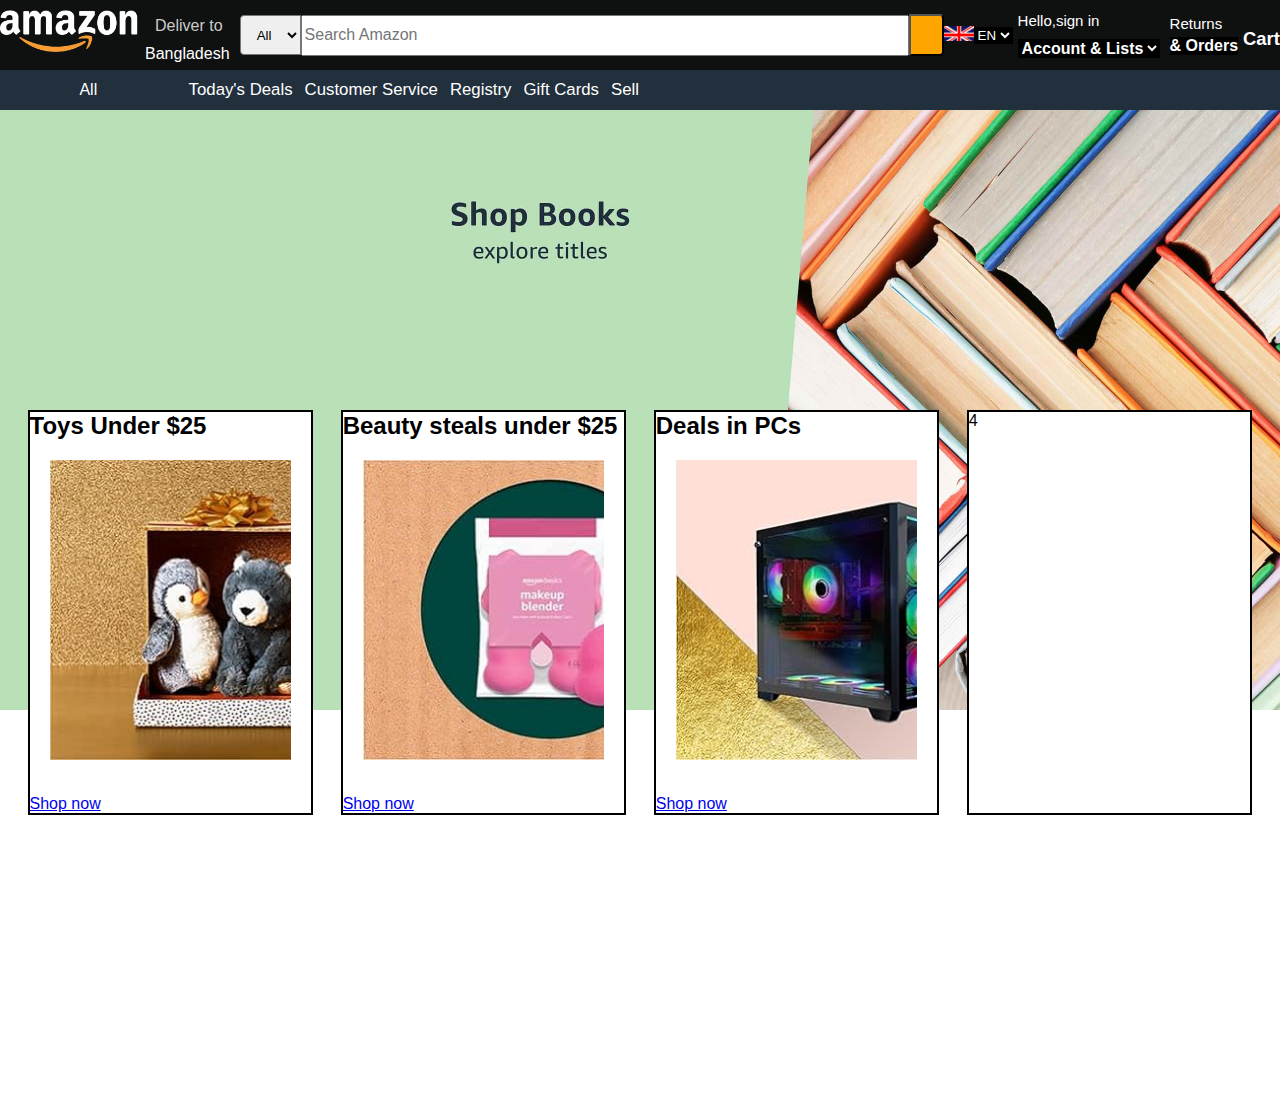
<file: amazon.html>
<!DOCTYPE html>
<html lang="en">
<head>
    <meta charset="UTF-8">
    <meta name="viewport" content="width=device-width, initial-scale=1.0">
    <title>Amazon</title><link rel="stylesheet" href="https://cdnjs.cloudflare.com/ajax/libs/font-awesome/6.6.0/css/all.min.css" integrity="sha512-Kc323vGBEqzTmouAECnVceyQqyqdsSiqLQISBL29aUW4U/M7pSPA/gEUZQqv1cwx4OnYxTxve5UMg5GT6L4JJg==" crossorigin="anonymous" referrerpolicy="no-referrer" />
    <link rel="stylesheet"href="Amazon.css">
</head>
<body>
    <header>
        <div class="navbar">
            <div class="nav-logo border">
                <div class="logo"></div>
            </div>
            <div class="nav-address border">
                <p class="a">Deliver to</p>
                <div class="location-icon">
                    <i class="fa-solid fa-location-dot"></i>
                    <p class="b">Bangladesh</p> 
                </div>
            </div>
            <div class="search-bar">
                <select class="nav-select">
                    <option>All</option>
                    <option value="x">Import</option>
                    <option value="y">Export</option>
                </select>
                <input class="nav-input" placeholder="Search Amazon">
                <button class="search-icon"><i class="fa-solid fa-magnifying-glass"></i></i></button>
            </div>
            <div class = "country border">
                <div class="flag"></div>
                <div>
                <select class ="language">
                    <option>EN</option>
                </select>
                </div>
            </div>
            <div class="account border">
                <p class="sign-in">Hello,sign in</p>
                <select class="list">
                    <option>Account & Lists</option>
                </select>
            </div>
            <div class="nav-orders border">
                <P class="sign-in">Returns</P>
                <p class="list">
                    & Orders
                </p>
            </div>
            <div class="nav-cart border">
                <i class="fa-solid fa-cart-shopping"></i>
                  Cart
            </div>
        </div>
        <div class="panel ">
            <div class="menu border">
                <i class="fa-solid fa-bars"></i>
                All
            </div>
            <div class="panel-options">
                <p>Today's Deals</p>
                <p>Customer Service</p>
                <p>Registry</p>
                <p>Gift Cards</p>
                <p>Sell</p>
            </div>
        </div>
    </header>
    <div class="hero-section"></div>
    <div class="shop">
        <div class="box1 box">
            <h2>Toys Under $25</h2>
            <div class="pictures"></div>
            <a href="xx">Shop now</a>
        </div>
        <div class="box2 box">
            <h2>Beauty steals under $25</h2>
            <div class="makeup pictures"></div>
            <a href="yy">Shop now</a>
        </div>
        <div class="box3 box">
            <h2>Deals in PCs</h2>
            <div class="pc pictures"></div>
            <a href="zz">Shop now</a>
        </div>
        <div class="box4 box">4</div>
    </div>
</body>
</html>
</file>
<file: Amazon.css>
/* Universal */
*{ 
    margin: 0;
    font-family: Arial;
    border:border-box;
}
.navbar{
    height:70px;
    background-color: #0f1111;
    color:white;
    display:flex;
    align-items: center;
    justify-content: space-evenly;

}
.border:hover{
    border: 2px solid white;
}
/* BOX 1 */
.nav-logo{
    height:50px;
    width: 145px;
} 
.logo{
    background-image: url(AmazonLogo.png);
    background-size: cover;
    height: 50px;
    width: 139px;
}

/* BOX 2 */
.a{
    font-size: 1rem;
    color: #cccccc;
    margin:10px;
}
.b{
    font: size 2rem;
    margin-right:10px;
}
.location-icon{
    display:flex;
    height:100%;
}
/* BOX 3 */
.nav-input{
    height:35px;
    width: 600px;
    font-size: 1rem;
}
.nav-select{
    height:40px;
    text-align: center;
    border-top-left-radius: 4px;
    border-bottom-left-radius: 4px;
}
.search-bar{
    display: flex;
    height:60px;
    align-items: center;
}
.nav-input:hover{
    border:3px solid orange;
}

.search-icon{
    height:42px;
    width:35px;
    font-size: 1.25rem;
    border-top-right-radius: 4px;
    border-bottom-right-radius: 4px;
    background-color: orange;
}
/* BOX 4 */
.country{
    display: flex;
}
.flag{
    background-image: url(Flag.png);
    background-size: cover;
    height:15px;
    width:30px;
}
.language{
    background-color: black;
    color: white;
    border:none;
}
/* BOX 5 & 6*/
.sign-in{
font-size: 15px;
margin:5px;
}
.list{
    font-weight:bold;
    font-size:16px;
    background-color: black;
    color: white;
    border:none;
    margin:5px;
}

/* BOX 7*/
.nav-cart{
    font-weight: bold;
    font-size: 1.15rem;
}
.nav-cart i {
font-size:30px;
}

/* Panel */
.panel{
    background-color: #222f3d;
    height:40px;
    color:white;
    display: flex;
    align-items: center;
    justify-content:space-evenly;
}
.panel-options{
    display: flex;
    width:80%;
}
.panel-options p{
    display: inline;
    font-size:1.05rem;
    margin-left:12px;
}
.panel-options p:hover{ 
    border:2px solid white;
}
/* hero section */
.hero-section{
    background-image: url(homepage.jpg);
    background-size:cover;
    height:600px;
}
/* Making boxes */
.box{
height:400 px;
width: 22%;
background-color:white;
border: 2px solid black;
}
/* Arranging Boxes */
.shop{
    display: flex;
    justify-content: space-evenly;
    position: relative;
    bottom: 300px;   
}
.pictures{
    margin:20px;
    margin-bottom: 35px;
    background-image: url(box.jpg);
    background-size: cover;
    height:300px; 
}
.makeup{
    background-image: url(makeup.jpg);
}
.pc{
    background-image: url(Cpu.jpg);
}
</file>
